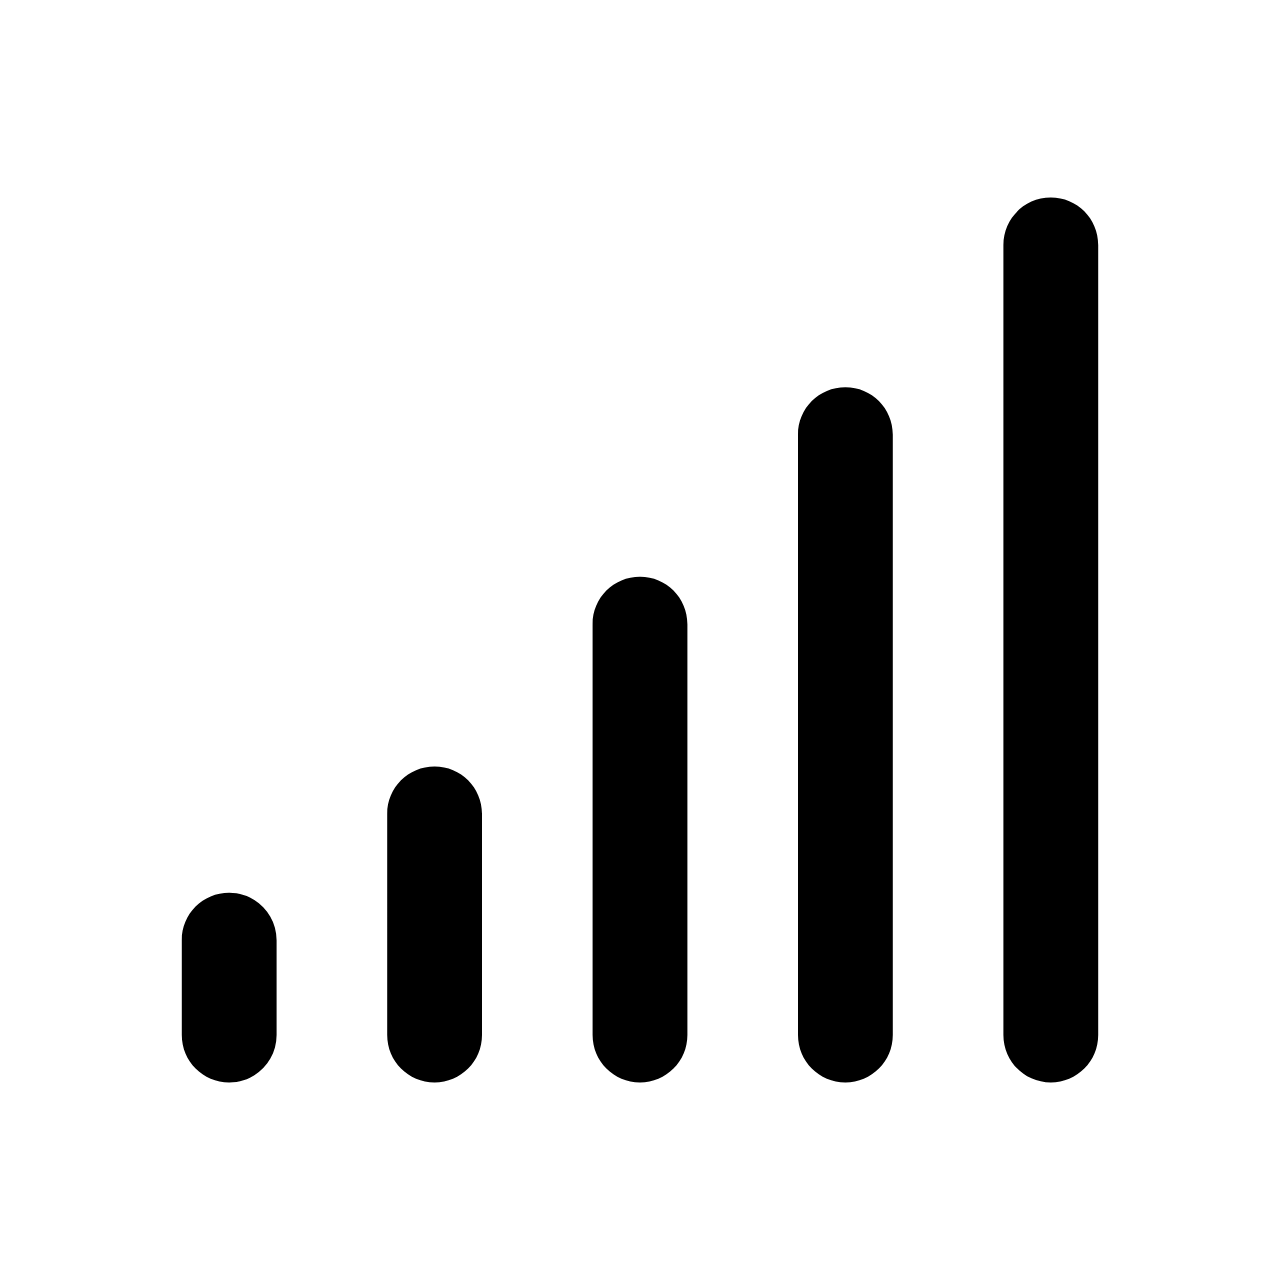
<file: t.html>
<!DOCTYPE html>
<html lang="en">
<head>
    <meta charset="UTF-8">
    <meta name="viewport" content="width=device-width, initial-scale=1.0">
    <title>Document</title>
</head>
<body>
    <img src="assets/signal-solid-full.svg">
</body>
</html>
</file>
